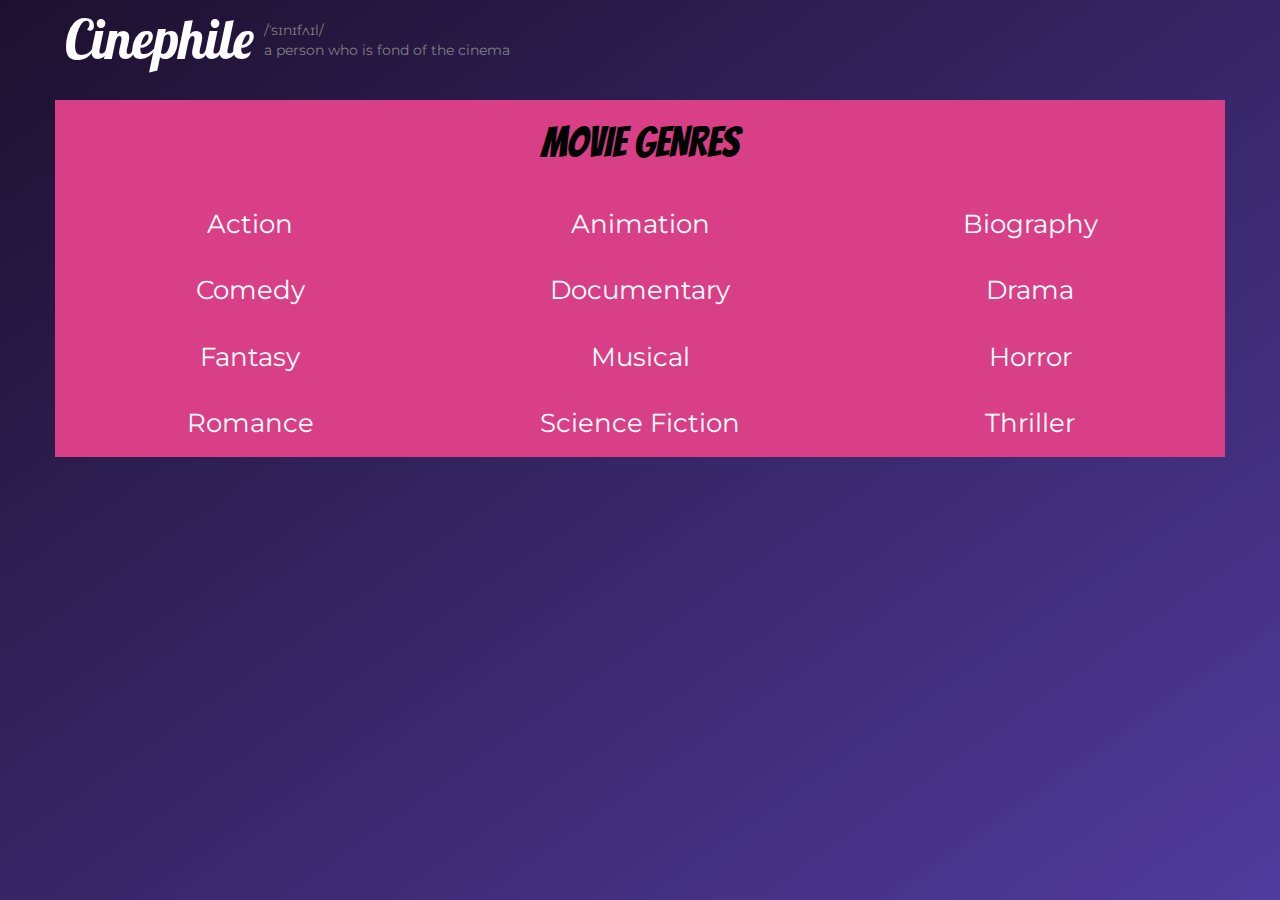
<file: index.html>
<!DOCTYPE html>
<html lang="">
    <head>
        <meta charset="utf-8">
        <meta name="viewport" content="width=device-width, initial-scale=1.0">
        <title>Cinephile</title>
        <link rel="stylesheet" href="css/bootstrap.min.css">
        <link rel="stylesheet" href="css/style.css">
        <link href="https://fonts.googleapis.com/css2?family=Montserrat:wght@500&display=swap" rel="stylesheet">
        <link href="https://fonts.googleapis.com/css2?family=Lobster&display=swap" rel="stylesheet">
        <link href="https://fonts.googleapis.com/css2?family=Bangers&display=swap" rel="stylesheet">
    </head>

    <body>
        <header>
            <nav id="header-nav" class="navbar navbar-default">
                <div class="container">
                    <div class="navbar-header">
                        <div class="navbar-brand">
                            <span id="head1">
                                <a href="index.html"><h1>Cinephile</h1></a>
                            </span>
                            <div id="definition">
                                /ˈsɪnɪfʌɪl/<br>
                                a person who is <br class="visible-xs">fond of the cinema
                            </div>
                        </div>
                    </div>
                </div>
            </nav>
        </header>
        <div id="main-content" class="container">
            <div id= "head2" class="text-center">
            </div>
            <section class='row' id="main-content-content"></section>
        </div>
        <script src="js/jquery-2.1.4.min.js"></script>
        <script src="js/bootstrap.min.js"></script>
        <script src="js/ajax-utils.js"></script>
        <script src="js/script.js"></script>
    </body>
</html>
</file>
<file: css/style.css>
body {
    font-size: 16px;
    color: #fff;
    background-image: linear-gradient(to bottom right, #1d102e,#4f3b9c);
    background-repeat: no-repeat;
    height: 100%;
    margin: 0;
    background-attachment: fixed;
    font-family: 'Montserrat', sans-serif;
}

a{
    color: inherit;
}

/** HEADER **/

#header-nav {
    background-color: transparent;
    border-radius: 0;
    border: 0;
}

.navbar-header {
    height: 5em;
}

.navbar-brand {
    padding: 10px;
}

.navbar-brand h1{
    color: #fff;
    font-family: 'Lobster', cursive;
    font-size: 3em;
    margin-top: 0;
    margin-bottom: 0;
    margin-right: 10px;
    float: left;
}

#definition{
    margin-top: 10px;
    white-space: nowrap;
    word-wrap: break-word;
    font-size: 0.8em;
    clear: right;
    color: #808080;
    overflow:visible;
}


/**MAIN CONTENT**/

#main-content h2{
    text-transform: uppercase;
    font-family: 'Bangers', cursive;
    font-size: 2.6em;
    color: black;
    margin-bottom: 25px;
}

#main-content {
    background-color: #D83F87;
    margin-bottom: 25px;
}

#movie-genres{
    padding: 5px;
}

#title {
    font-size: 1.6em;
    padding: 15px;
    color: #fff;
    /*color: #2B2D2F;*/
}


a:hover, a:focus {
    text-decoration: none;
    color: inherit;
}

#movie-tile{
    height: 400px;
    width: 100%;
    margin-bottom: 15px;
    position: relative;
    border: 2px solid black;
}

#movie-poster{
    height: 400px;
    width: 100%;
    margin-bottom: 15px;
    position: relative;
}

#movie-overview{
    text-align: justify;
}

#movie-tile img, #movie-poster img{
    max-width: 100%;
    height: 100%;
    display:block;
    margin:auto;
}

#movie-tile span{
    position: absolute;
    bottom: 0;
    right: 0;
    width: 100%;
    text-align: center;
    font-size: 1.3em;
    text-transform: uppercase;
    color: #fff;
    opacity: .8;
    background-color: black;
}

#movie-trailer{
        text-align: center;
    }

/***PC***/
@media (min-width: 992px){
    #movie-poster{
        height: 450px;
    }
    #movie-overview, #movie-trailer{
        padding-right: 60px;
    }
    #movie-trailer iframe{
        height: 315px;
        width: 560px;
    }
    #movie-trailer{
        padding-top: 15px;
    }
}
/***Tablet***/
@media (min-width: 768px) and (max-width: 991px){
    #movie-overview, #movie-trailer{
        padding-right: 25px;
    }
    #movie-trailer iframe{
        height: 247px;
        width: 440px;
    }
    #movie-trailer{
        padding-top: 15px;
    }
}
/**Mobile**/
@media (max-width: 767px) {
    #main-content{
        margin-left: 10px;
        margin-right: 10px;
    }

    #definition{
        font-size: 0.6em;
        margin-top: 5px;
    }

    #movie-overview, #movie-trailer{
        padding: 20px;
    }
    
    #movie-trailer iframe{
        height: 206px;
        width: 100%;
    }
}
</file>
